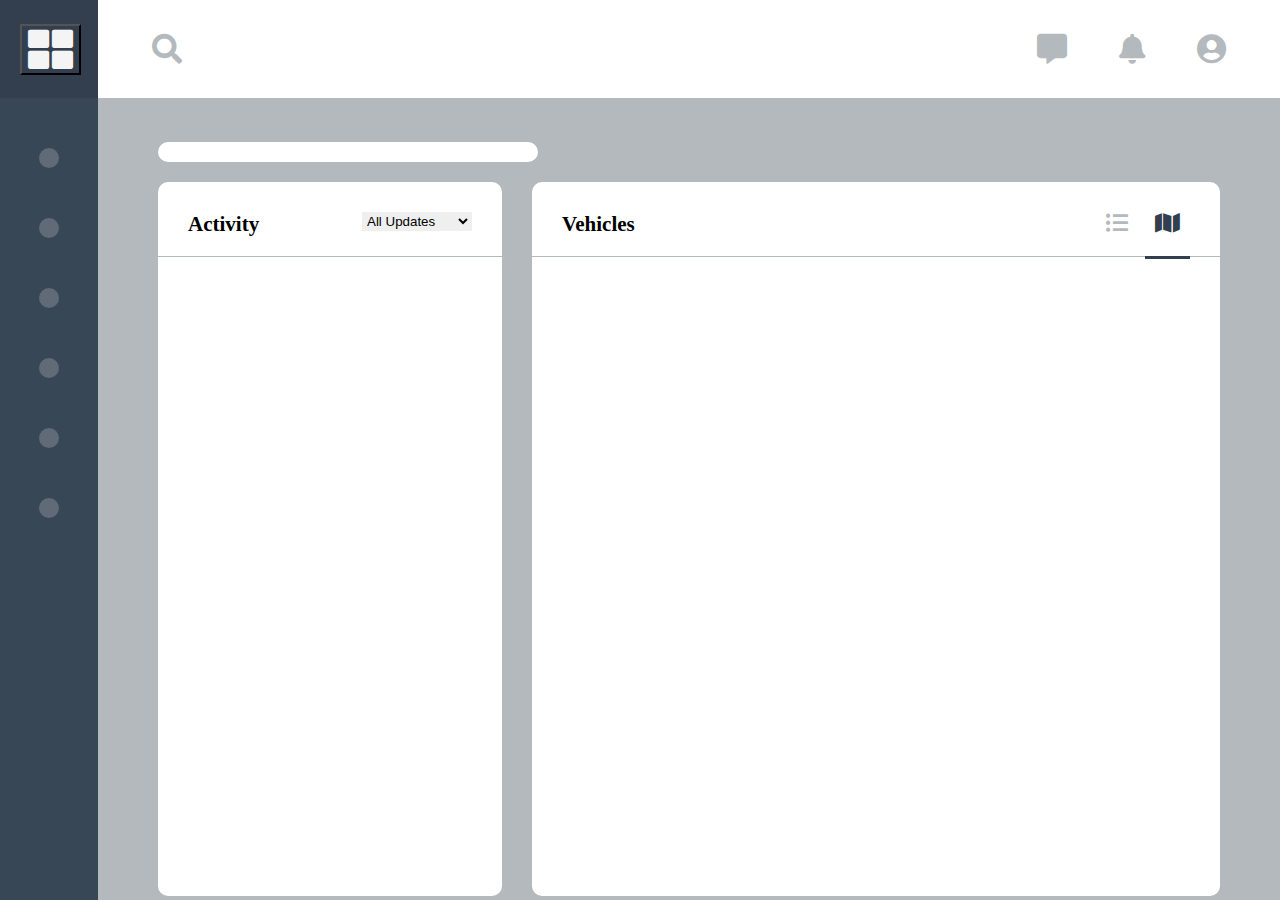
<file: index.html>
<!DOCTYPE html><html lang="en"><head><meta charset="UTF-8"><meta name="viewport" content="width=device-width, initial-scale=1.0"><title>Magetic AI</title><link rel="stylesheet" href="https://cdnjs.cloudflare.com/ajax/libs/font-awesome/5.15.1/css/all.min.css"><link rel="stylesheet" href="main.7c69c47c.css"></head><body class="page"> <header class="page__header header"> <span class="fas fa-search header__icon header__icon--search"></span> <div class="header__icons"> <span class="fas fa-comment-alt header__icon"></span> <span class="fas fa-bell header__icon"></span> <span class="fas fa-user-circle header__icon"></span> </div> </header> <aside class="page__sidebar sidebar"> <img class="sidebar__logo logo" alt="logo image" src="logo.4b34e180.png"> <nav class="nav nav--wide"> <div class="nav__burger"> <button class="nav__button"> <span class="fa fa-th-large nav__icon" aria-hidden="true"></span> </button> <button class="nav__button--close">&#171 close X</button> </div> <div class="nav__circles"> <div class="nav__circle"></div> <div class="nav__circle"></div> <div class="nav__circle"></div> <div class="nav__circle"></div> <div class="nav__circle"></div> <div class="nav__circle"></div> </div> <ul class="nav__list nav__list--active"> <a href="#" class="nav__item"> <li class="nav__list">link a</li> </a> <a href="#" class="nav__item"> <li class="nav__list">link b</li> </a> <a href="#" class="nav__item"> <li class="nav__list">link c</li> </a> <a href="#" class="nav__item"> <li class="nav__list">link d</li> </a> <a href="#" class="nav__item"> <li class="nav__list">link h</li> </a> <a href="#" class="nav__item"> <li class="nav__list">link y</li> </a> <a href="#" class="nav__item"> <li class="nav__list">link z</li> </a> </ul> </nav> </aside> <main class="page__main main-content"> <div class="main-content__divide"> </div> <div class="main-content__sections"> <section class="main-content__section section"> <div class="section__top"> <h2 class="section__title">Activity</h2> <label for="updates"> <select class="section__select" id="updates" name="updates"> <option selected>All Updates</option> <option value="Day Updates">Day Updates</option> <option value="Week Updates">Week Updated</option> </select> </label> </div> <div class="section__content"> </div> </section> <section class="main-content__section section"> <div class="section__top"> <h2 class="section__title">Vehicles</h2> <div class="section__icons"> <span class="fas fa-list-ul section__icon"></span> <span class="fas fa-map section__icon section__icon--active"></span> </div> </div> <div class="section__content"> </div> </section> </div> </main> <script type="text/javascript" src="main.8b0a3ff5.js"></script> </body></html>
</file>
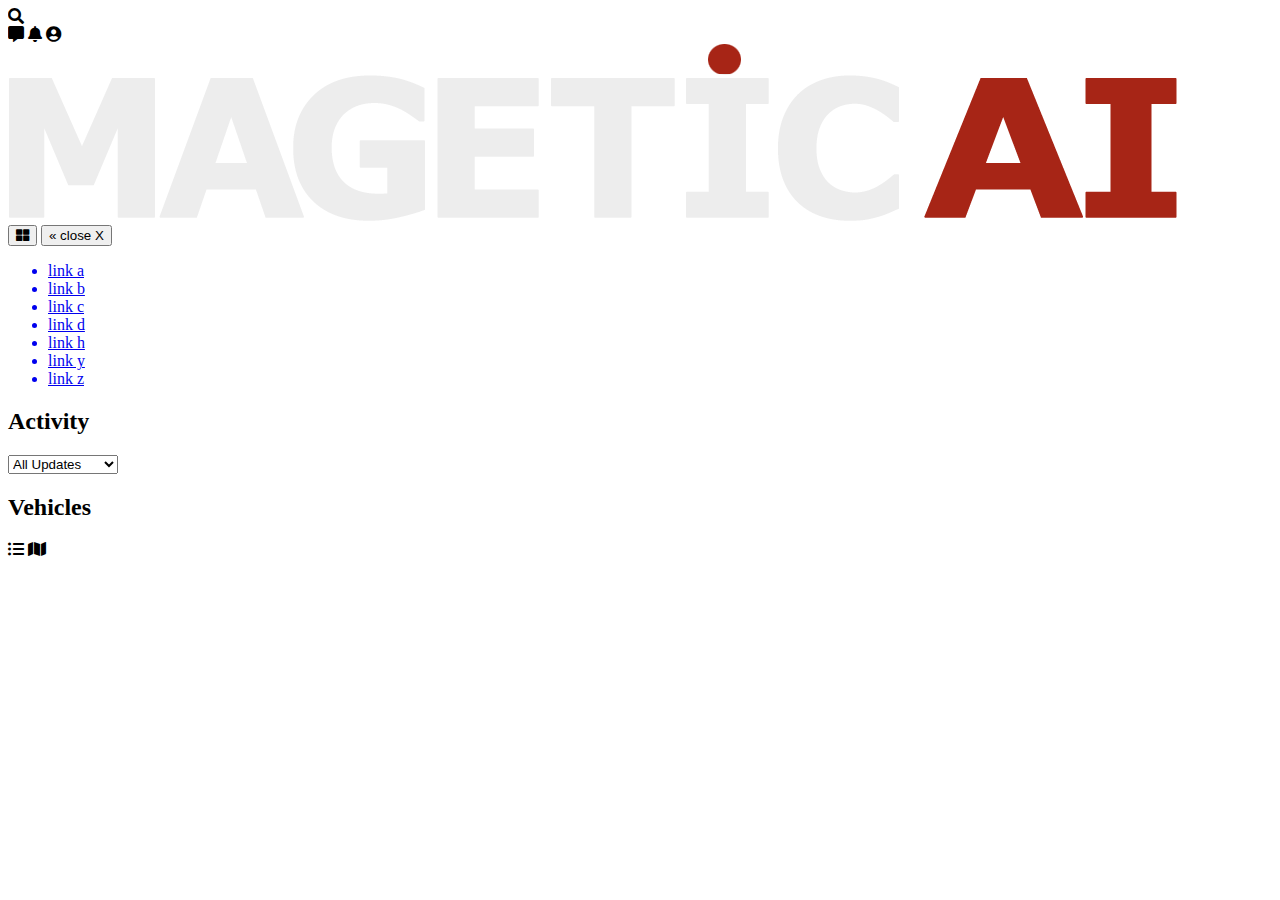
<file: src/index.html>
<!DOCTYPE html>
<html lang="en">
  <head>
    <meta charset="UTF-8">
    <meta name="viewport" content="width=device-width, initial-scale=1.0">
    <title>Magetic AI</title>
    <link rel="stylesheet" href="https://cdnjs.cloudflare.com/ajax/libs/font-awesome/5.15.1/css/all.min.css">
    <link rel="stylesheet" href="./styles/main.scss">
  </head>

  <body class="page">
    <header class="page__header header">
      <span class="fas fa-search header__icon header__icon--search"></span>
      <div class="header__icons">
        <span class="fas fa-comment-alt header__icon"></span>
        <span class="fas fa-bell header__icon"></span>
        <span class="fas fa-user-circle header__icon"></span>
      </div>
    </header>
    <aside class="page__sidebar sidebar">
      <img
        class="sidebar__logo logo"
        alt="logo image"
        src="./images/logo.png"
      >
      <nav class="nav nav--wide">
        <div class="nav__burger">
          <button class="nav__button">
            <span class="fa fa-th-large nav__icon" aria-hidden="true"></span>
          </button>
          <button class="nav__button--close">&#171 close X</button>
        </div>
        <div class="nav__circles">
          <div class="nav__circle"></div>
          <div class="nav__circle"></div>
          <div class="nav__circle"></div>
          <div class="nav__circle"></div>
          <div class="nav__circle"></div>
          <div class="nav__circle"></div>
        </div>
        <ul class="nav__list nav__list--active">
          <a href="#" class="nav__item">
            <li class="nav__list">link a</li>
          </a>
          <a href="#" class="nav__item">
            <li class="nav__list">link b</li>
          </a>
          <a href="#" class="nav__item">
            <li class="nav__list">link c</li>
          </a>
          <a href="#" class="nav__item">
            <li class="nav__list">link d</li>
          </a>
          <a href="#" class="nav__item">
            <li class="nav__list">link h</li>
          </a>
          <a href="#" class="nav__item">
            <li class="nav__list">link y</li>
          </a>
          <a href="#" class="nav__item">
            <li class="nav__list">link z</li>
          </a>
        </ul>
      </nav>
    </aside>
    <main class="page__main main-content">
      <div class="main-content__divide">
      </div>
      <div class="main-content__sections">
        <section class="main-content__section section">
          <div class="section__top">
            <h2 class="section__title">Activity</h2>
            <label for="updates">
              <select
                class="section__select"
                id="updates"
                name="updates"
              >
                <option selected="true">All Updates</option>
                <option value="Day Updates">Day Updates</option>
                <option value="Week Updates">Week Updated</option>
              </select>
            </label>
          </div>
          <div class="section__content">
          </div>
        </section>
        <section class="main-content__section section">
          <div class="section__top">
            <h2 class="section__title">Vehicles</h2>
            <div class="section__icons">
              <span class="fas fa-list-ul section__icon"></span>
              <span class="fas fa-map section__icon section__icon--active"></span>
            </div>
          </div>
          <div class="section__content">
          </div>
        </section>
      </div>
    </main>

    <script type="text/javascript" src="scripts/main.js"></script>
  </body>
</html>
</file>
<file: main.7c69c47c.css>
*{box-sizing:border-box}body,h1,h2,h3,h4,ol,p,ul{margin:0}ol,ul{padding:0}.page{display:grid;grid-template-columns:98px 1fr;grid-template-rows:98px 1fr;grid-template-areas:"sidebar header" "sidebar content"}.page__header{grid-area:header}.page__sidebar{grid-area:sidebar}.page__main{grid-area:content}.header{margin:0 54px;height:98px;display:flex;justify-content:space-between;align-items:center;background-color:#fff}.header__icon{font-size:30px;color:#b4b9bd;margin-left:48px;cursor:pointer}@media (max-width:800px){.header__icon{font-size:20px;margin-left:15px}}.header__icon:hover{color:#333f4e}.header__icon--search{margin-left:0}.sidebar{position:relative;width:98px;height:100vh;background-color:#384756}.sidebar--wide{position:absolute;width:270px;z-index:2}.sidebar--wide .nav__button--close,.sidebar--wide .nav__list{display:flex}.sidebar--wide .nav__circles{display:none}.sidebar--wide .nav__burger{justify-content:space-between;padding:30px}.sidebar--wide .logo{display:block}.main-content{background-color:#b4b9bd;padding:44px 60px;position:relative;z-index:1}@media (max-width:800px){.main-content{padding:20px}}.main-content__divide{background-color:#fff;height:20px;max-width:380px;margin-bottom:20px;border-radius:10px}.main-content__sections{height:100%;display:grid;grid-template-columns:1fr 2fr;gap:30px}@media (max-width:1100px){.main-content__sections{grid-template-columns:1fr}}.main-content__section{background-color:#fff;border-radius:10px}.logo{display:none;position:absolute;top:100px;z-index:3;width:150px;margin:10px}.nav,.nav__circles{display:flex;flex-direction:column}.nav__circles{justify-content:start;align-items:center;gap:50px}.nav__burger{width:100%;height:98px;margin-bottom:50px;display:flex;padding-left:20px;align-items:center;background-color:#333f4e}.nav__button{cursor:pointer}.nav__button,.nav__button--close{background-color:transparent;transition:transform .3s;outline:none}.nav__button--close{display:none;color:#fff;font-weight:700;border:1px solid transparent}.nav__button--close:hover,.nav__button:hover{transform:scale(1.1)}.nav__icon{font-size:45px;color:#f4f4f4}.nav__circle{width:20px;height:20px;border-radius:50%;background-color:#616b77}.nav__list{display:none;flex-direction:column;justify-content:space-between;list-style:none;font-size:18px;line-height:38px;color:#fff;margin-left:20px}.section__icon{font-size:22px;margin-left:4px;color:#b4b9bd;transition:color .3s;cursor:pointer;padding-bottom:22px;padding-left:10px;padding-right:10px}@media (max-width:800px){.section__icon{font-size:20px;padding-bottom:8px}}.section__icon:hover{color:#333f4e}.section__icon--active{color:#333f4e;border-bottom:3px solid #333f4e}.section__top{display:flex;justify-content:space-between;height:75px;padding:30px;font-size:14px;border-bottom:1px solid #b4b9bd}@media (max-width:800px){.section__top{height:40px;font-size:10px;padding:10px}}.section__select{border:1px solid transparent}
/*# sourceMappingURL=main.7c69c47c.css.map */
</file>
